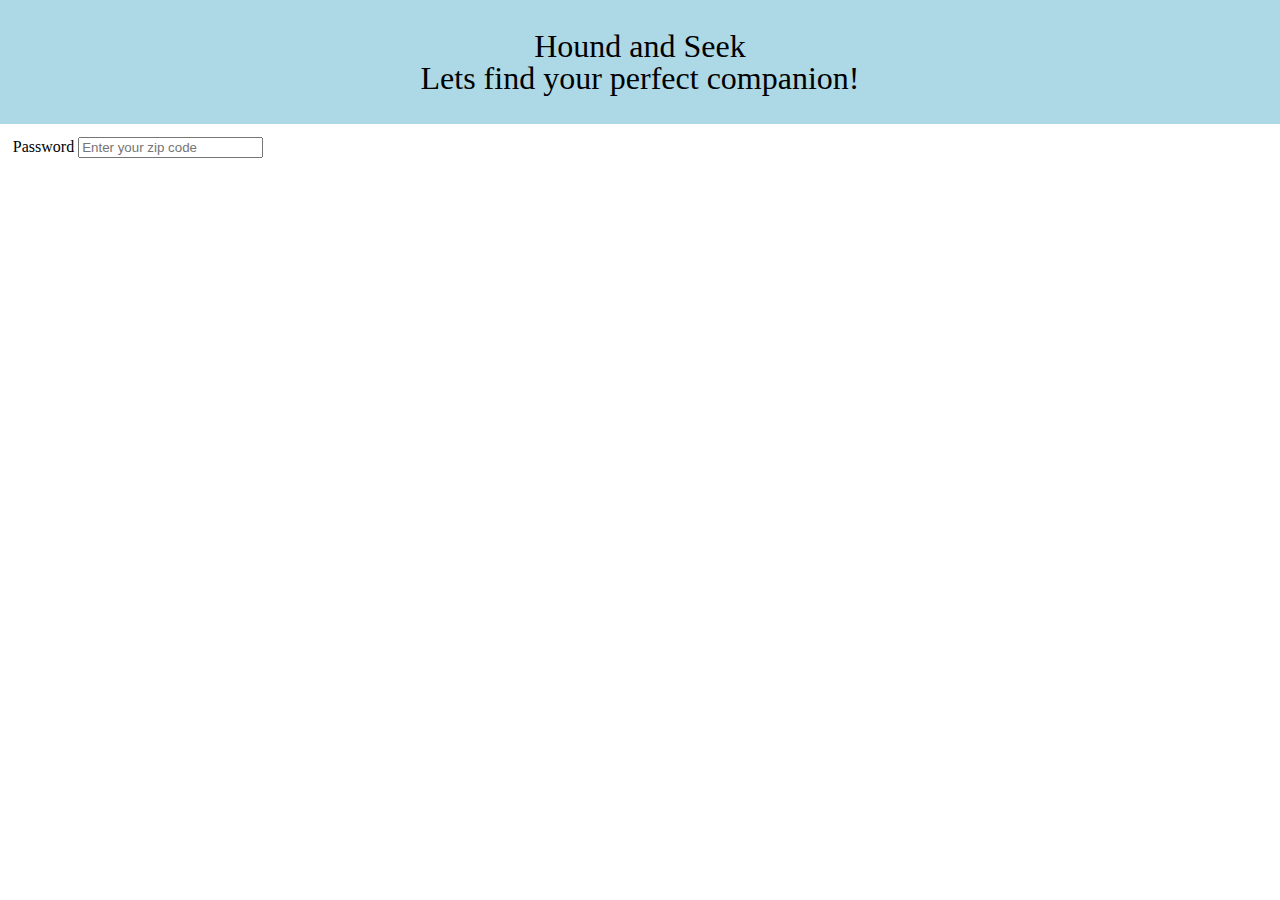
<file: page2.html>
<!DOCTYPE html>
<html lang="en">

<head>

    <head>
        <meta charset="UTF-8">
        <meta name="viewport" content="width=device-width, initial-scale=1.0">
        <!-- This is the reset CSS link -->
        <link rel="stylesheet" href="./reset.css">
        <!-- This is the bootstrap CSS link -->
        <link href="https://cdn.jsdelivr.net/npm/bootstrap@5.0.0-beta1/dist/css/bootstrap.min.css" rel="stylesheet"
            integrity="sha384-giJF6kkoqNQ00vy+HMDP7azOuL0xtbfIcaT9wjKHr8RbDVddVHyTfAAsrekwKmP1" crossorigin="anonymous">
        <!-- Font Awesome CSS link -->
        <link rel="stylesheet" href="https://use.fontawesome.com/releases/v5.8.1/css/all.css"
            integrity="sha384-50oBUHEmvpQ+1lW4y57PTFmhCaXp0ML5d60M1M7uH2+nqUivzIebhndOJK28anvf"
            crossorigin="anonymous" />
        <!-- This is our CSS link -->
        <link rel="stylesheet" href="./stylesheet.css">
        <title>Hound and Seek</title>
    </head>

<body>

    <!-- Jumbotron from bootstrap -->
    <header class="jumbotron">
        <!-- Creating header -->
        <h1 class="headerName">Hound and Seek</h1>
        <!-- starting calendar piece -->
        <p class="lead"> Lets find your perfect companion!</p>
    </header>

    <!-- This section is the entry for the zip code from the user -->
    <section class="mainSection" id="pita">
         <div class="form-group mx-sm-3 mb-2">
              <label for="inputPassword2" class="sr-only">Password</label>
              <input type="password" class="form-control" id="inputPassword2" placeholder="Enter your zip code">
            </div>
    </section>

</body>

</html>
</file>
<file: stylesheet.css>
/* Apply the type of box to the whole page. */
* {
    box-sizing: border-box;
  }
  
  /* Whole body has the times new roman  */
  body {
    font-family: 'Times New Roman', Times, serif
  }
  
  /* Style the header bar */
  header {
    background-color: lightblue;
    padding: 30px;
    text-align: center;
    color: black;
    font-size: xx-large;
  }
  /* style of the breed list */
  #banner-message {
    padding-top: 2%;
  }
  
  /* Style of Header two */
  h2 {
      padding-bottom: 2%;
      font-size: 82px;
  }
  /* Style of Header three */
  h3 {
      font-size: xx-large;
      padding-top: 4%;
  }
  /* Style of Header four */
  h4 {
    margin: 1%;
    text-align: left;
  }
  /* for the image box */
  .hide {
    display: none;
  }

  .active {
    display: inherit;
  }

  /* Create two columns/boxes that floats next to each other, this is for the body style*/
  nav {
    float: left;
    width: 30%;
    height: 750px; 
    background: #ccc;
    padding: 30px;
    padding-bottom: 10px;
    font-size: large;
    cursor: pointer;
  }
  
  /* Article to the right that will house the breed photos */
  article {
    float: left;
    padding: 20px;
    width: 70%;
    background-color: #ffffff;
    height: inherit; 
  }
  
  /* PITA is on HTML two, it is the main section container  */
  #pita {
    margin: 1%;
  }
  
  /* Zip code */
  #inputZip {
    margin: 1%;
  }
  
  /* Clear floats after the columns------------------change */
  section::after {
    content: "";
    display: table;
    clear: both;
  }

  /* Footer style - this will act as a button to the next page.  */
  footer {
    background-color: #777;
    padding: 10px;
    text-align: center;
    color: white;
    font-size: larger;
    cursor: pointer;
  }
  

  /* Making my drop down box for the breeds */
  .dropbtn {
      background-color: lightblue;
      color: black;
      padding: 16px;
      font-size: 16px;
      border: none;
      cursor: pointer;
    }
    
    .dropdown {
      position: relative;
      display: inline-block;
    }
    
    .dropdown-content {
      display: none;
      position: absolute;
      background-color: gray;
      min-width: 160px;
      box-shadow: 0px 8px 16px 0px rgba(0,0,0,0.2);
      z-index: 1;
    }
    
    .dropdown-content a {
      color: black;
      padding: 12px 16px;
      text-decoration: none;
      display: block;
    }
    
    .dropdown-content a:hover {background-color: #f1f1f1}
    
    .dropdown:hover .dropdown-content {
      display: block;
    }
    
    .dropdown:hover .dropbtn {
      background-color: lightskyblue;
    }

    /* Formatting the footer link */
    a:link {
      color: white;
      background-color: transparent;
      text-decoration: none;
    }
    a:visited {
      color: white;
      background-color: transparent;
      text-decoration: none;
    }
    a:hover {
      color: white;
      background-color: transparent;
      text-decoration: none;
    }
    a:active {
      color:black;
      background-color: transparent;
      text-decoration: none;
    }

  /* Responsive layout - makes the two columns/boxes stack on top of each other instead of next to each other, on small screens */
  @media (max-width: 600px) {
    nav, article {
      width: 100%;
      height: auto;
    }
  }
</file>
